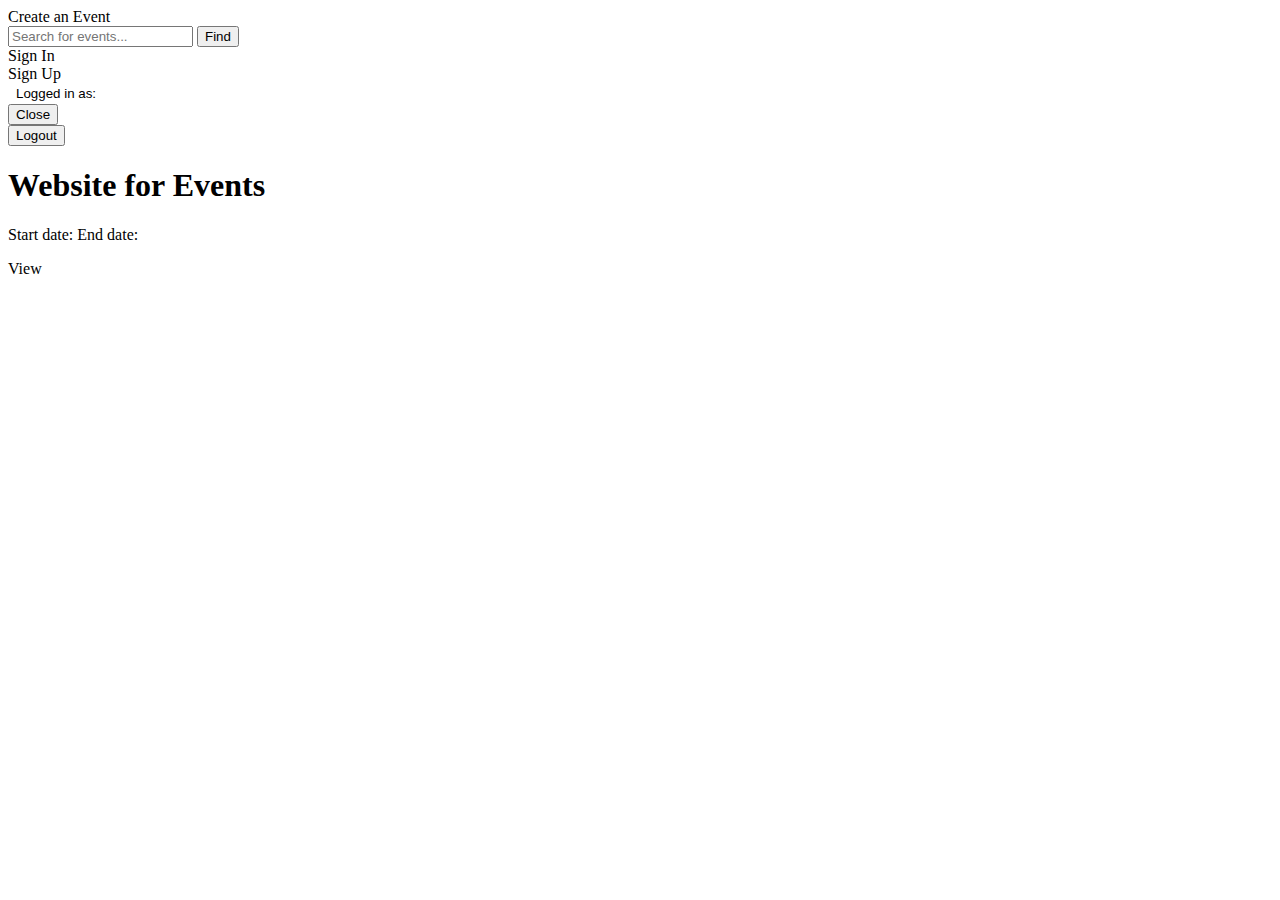
<file: src/main/resources/templates/index.html>
<!DOCTYPE html>
<html lang="en" xmlns:sec="http://www.thymeleaf.org/extras/spring-security" xmlns:th="http://www.thymeleaf.org">
<head>
    <meta charset="UTF-8">
    <meta content="width=device-width, initial-scale=1.0" name="viewport">
    <title>Home</title>
    <link rel="stylesheet" th:href="@{/css/style.css}" type="text/css"/>
    <link crossorigin="anonymous" href="https://cdn.jsdelivr.net/npm/bootstrap@5.3.0-alpha1/dist/css/bootstrap.min.css"
          integrity="sha384-GLhlTQ8iRABdZLl6O3oVMWSktQOp6b7In1Zl3/Jr59b6EGGoI1aFkw7cmDA6j6gD" rel="stylesheet">
    <link crossorigin="anonymous" href="https://use.fontawesome.com/releases/v5.14.0/css/all.css"
          integrity="sha384-HzLeBuhoNPvSl5KYnjx0BT+WB0QEEqLprO+NBkkk5gbc67FTaL7XIGa2w1L0Xbgc" rel="stylesheet">
    <link href="#" rel="shortcut icon"/>
</head>
<body>
<header>
    <div class="header-container">
        <a class="header-button" th:href="@{/}">
            <i class="fas fa-home"></i>
        </a>
        <div sec:authorize="authenticated">
            <a class="header-button" th:href="@{/event/create}">Create an Event</a>
        </div>
        <form class="search-container" th:action="@{/search}" method="get">
            <input class="search-bar" placeholder="Search for events..." type="text">
            <button class="find-button">Find</button>
        </form>
        <div sec:authorize="!authenticated">
            <a class="header-button" th:href="@{/login}">Sign In</a>
        </div>
        <div sec:authorize="!authenticated">
            <a class="header-button" th:href="@{/signup}">Sign Up</a>
        </div>
        <button class="header-button" style="background-color: transparent; border-color: transparent;"  type="button" data-bs-toggle="modal" data-bs-target="#exampleModal" sec:authorize="authenticated">
            <div class="loggedIn" sec:authorize="authenticated">
                Logged in as: <span sec:authentication="name"></span>
            </div>
        </button>
        </a>
    </div>
</header>
<div class="modal fade" id="exampleModal" tabindex="-1" aria-labelledby="exampleModalLabel" aria-hidden="true">
    <div class="modal-dialog">
        <div class="modal-content">
            <div class="modal-footer">
                <button type="button" class="btn btn-secondary" data-bs-dismiss="modal">Close</button>
                    <form th:action="@{/logout}" method="post" sec:authorize="authenticated">
                        <input class="btn btn-primary" type="submit" value="Logout">
                    </form>
            </div>
        </div>
    </div>
</div>
<div class="title-div">
    <h1 class="title">Website for Events</h1>
</div>
<div th:switch="${events.size()}">
    <div class="row">
        <div th:each="event : ${events}" class="event-box col-6 col-md-6">
            <div class="event-box-content">
                <h2 class="event-title">
                    <a class="event-title" th:href="@{/event/{id}(id=${event.id})}" th:text="${event.title}"></a>
                </h2>
                <p class="event-date">
                    <span>Start date:</span>
                    <span th:text="${event.startDate}"></span>
                    <span class="end-date">End date:</span>
                    <span th:text="${event.endDate}"></span>
                </p>
                <p class="event-description" th:text="${event.description}"></p>
            </div>
            <div class="event-box-footer">
                <a th:data="${event.id}" th:href="@{/event/{eventId}(eventId=${event.id})}" class="btn btn-primary"
                   type="submit">
                    View
                </a>
            </div>
        </div>
    </div>
</div>
<script crossorigin="anonymous"
        integrity="sha384-oBqDVmMz9ATKxIep9tiCxS/Z9fNfEXiDAYTujMAeBAsjFuCZSmKbSSUnQlmh/jp3"
        src="https://cdn.jsdelivr.net/npm/@popperjs/core@2.11.6/dist/umd/popper.min.js"></script>
<script crossorigin="anonymous"
        integrity="sha384-mQ93GR66B00ZXjt0YO5KlohRA5SY2XofN4zfuZxLkoj1gXtW8ANNCe9d5Y3eG5eD"
        src="https://cdn.jsdelivr.net/npm/bootstrap@5.3.0-alpha1/dist/js/bootstrap.min.js"></script>
</body>
</html>
</file>
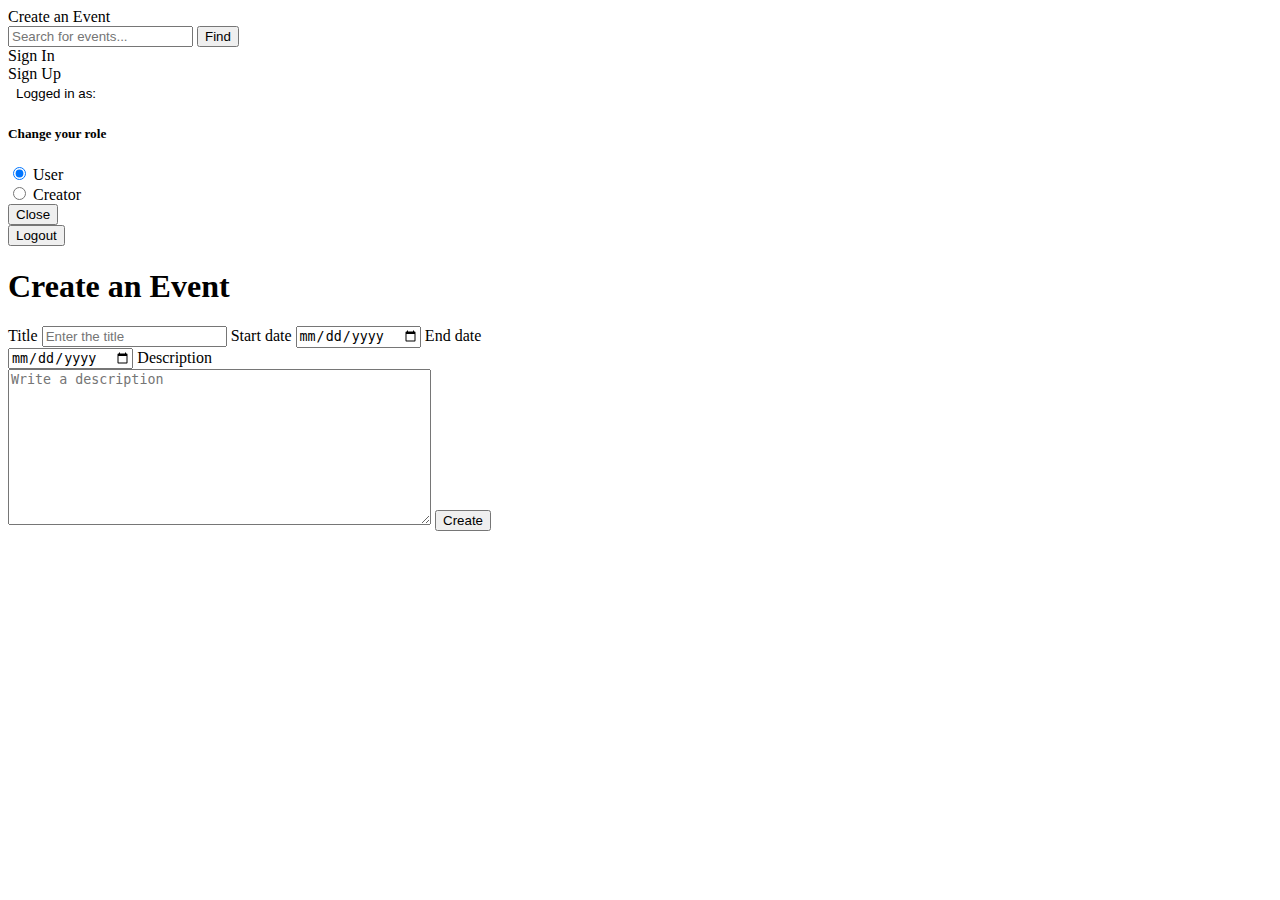
<file: src/main/resources/templates/create-event.html>
<!DOCTYPE html>
<html lang="en" xmlns:th="http://www.thymeleaf.org" xmlns:sec="http://www.thymeleaf.org/extras/spring-security">
<head>
    <meta charset="UTF-8">
    <meta content="width=device-width, initial-scale=1.0" name="viewport">
    <title>Home</title>
    <link rel="stylesheet" th:href="@{/css/style.css}" type="text/css"/>
    <link crossorigin="anonymous" href="https://cdn.jsdelivr.net/npm/bootstrap@5.3.0-alpha1/dist/css/bootstrap.min.css"
          integrity="sha384-GLhlTQ8iRABdZLl6O3oVMWSktQOp6b7In1Zl3/Jr59b6EGGoI1aFkw7cmDA6j6gD" rel="stylesheet">
    <link crossorigin="anonymous" href="https://use.fontawesome.com/releases/v5.14.0/css/all.css"
          integrity="sha384-HzLeBuhoNPvSl5KYnjx0BT+WB0QEEqLprO+NBkkk5gbc67FTaL7XIGa2w1L0Xbgc" rel="stylesheet">
    <link href="#" rel="shortcut icon"/>
</head>
<body>
<header>
    <div class="header-container">
        <a class="header-button" th:href="@{/}">
            <i class="fas fa-home"></i>
        </a>
        <div sec:authorize="authenticated">
            <a class="header-button" th:href="@{/event/create}">Create an Event</a>
        </div>
        <form class="search-container" th:action="@{/search}" method="get">
            <input class="search-bar" placeholder="Search for events..." type="text">
            <button class="find-button">Find</button>
        </form>
        <div sec:authorize="!authenticated">
            <a class="header-button" th:href="@{/login}">Sign In</a>
        </div>
        <div sec:authorize="!authenticated">
            <a class="header-button" th:href="@{/signup}">Sign Up</a>
        </div>
        <button class="header-button" style="background-color: transparent; border-color: transparent;"  type="button" data-bs-toggle="modal" data-bs-target="#exampleModal" sec:authorize="authenticated">
            <div class="loggedIn" sec:authorize="authenticated">
                Logged in as: <span sec:authentication="name"></span>
            </div>
        </button>
        </a>
    </div>
</header>
<div class="modal fade" id="exampleModal" tabindex="-1" aria-labelledby="exampleModalLabel" aria-hidden="true">
    <div class="modal-dialog">
        <div class="modal-content">
            <div class="modal-body">
                <h5>Change your role</h5>
                <form th:action="@{/switch-to-user}" method="post">
                    <div class="form-check">
                        <input class="form-check-input" type="radio" name="flexRadioDefault" id="flexRadioDefault2" checked>
                        <label class="form-check-label" for="flexRadioDefault2">
                            User
                        </label>
                    </div>
                </form>
                <form th:action="@{/switch-to-creator}" method="post">
                    <div class="form-check">
                        <input class="form-check-input" type="radio" name="flexRadioDefault" id="flexRadioDefault1">
                        <label class="form-check-label" for="flexRadioDefault1">
                            Creator
                        </label>
                    </div>
                </form>
            </div>
            <div class="modal-footer">
                <button type="button" class="btn btn-secondary" data-bs-dismiss="modal">Close</button>
                <form th:action="@{/logout}" method="post" sec:authorize="authenticated">
                    <input class="btn btn-primary" type="submit" value="Logout">
                </form>
            </div>
        </div>
    </div>
</div>
<main>
    <form action="#" class="form-container" style="width: 600px" method="post" th:action="@{/event/create}" th:object="${event}">
        <h1 class="second-tile">Create an Event</h1>
        <label for="title">Title</label>
        <input type="text" th:field="*{title}" id="title" name="title" placeholder="Enter the title">
        <span th:if="${#fields.hasErrors('title')}" th:errors="*{title}" class="text-danger"></span>
        <label for="startDate">Start date</label>
        <input type="date" th:field="*{startDate}" id="startDate" name="startDate" placeholder="Enter the start date">
        <span th:if="${#fields.hasErrors('startDate')}" th:errors="*{startDate}" class="text-danger"></span>
        <label for="endDate">End date</label>
        <input type="date" th:field="*{endDate}" id="endDate" name="endDate" placeholder="Enter the end date">
        <span th:if="${#fields.hasErrors('endDate')}" th:errors="*{endDate}" class="text-danger"></span>
        <label for="description">Description</label>
        <textarea rows="10" cols="50" minlength="20" th:field="*{description}" id="description" name="description" placeholder="Write a description"></textarea>
        <span  th:if="${#fields.hasErrors('description')}" th:errors="*{description}" class="text-danger"></span>
        <button type="submit">Create</button>
    </form>
</main>
<script th:inline="javascript" th:src="@{/js/home.js}" type="text/javascript"></script>
<script crossorigin="anonymous"
        integrity="sha384-oBqDVmMz9ATKxIep9tiCxS/Z9fNfEXiDAYTujMAeBAsjFuCZSmKbSSUnQlmh/jp3"
        src="https://cdn.jsdelivr.net/npm/@popperjs/core@2.11.6/dist/umd/popper.min.js"></script>
<script crossorigin="anonymous"
        integrity="sha384-mQ93GR66B00ZXjt0YO5KlohRA5SY2XofN4zfuZxLkoj1gXtW8ANNCe9d5Y3eG5eD"
        src="https://cdn.jsdelivr.net/npm/bootstrap@5.3.0-alpha1/dist/js/bootstrap.min.js"></script>
</body>
</html>
</file>
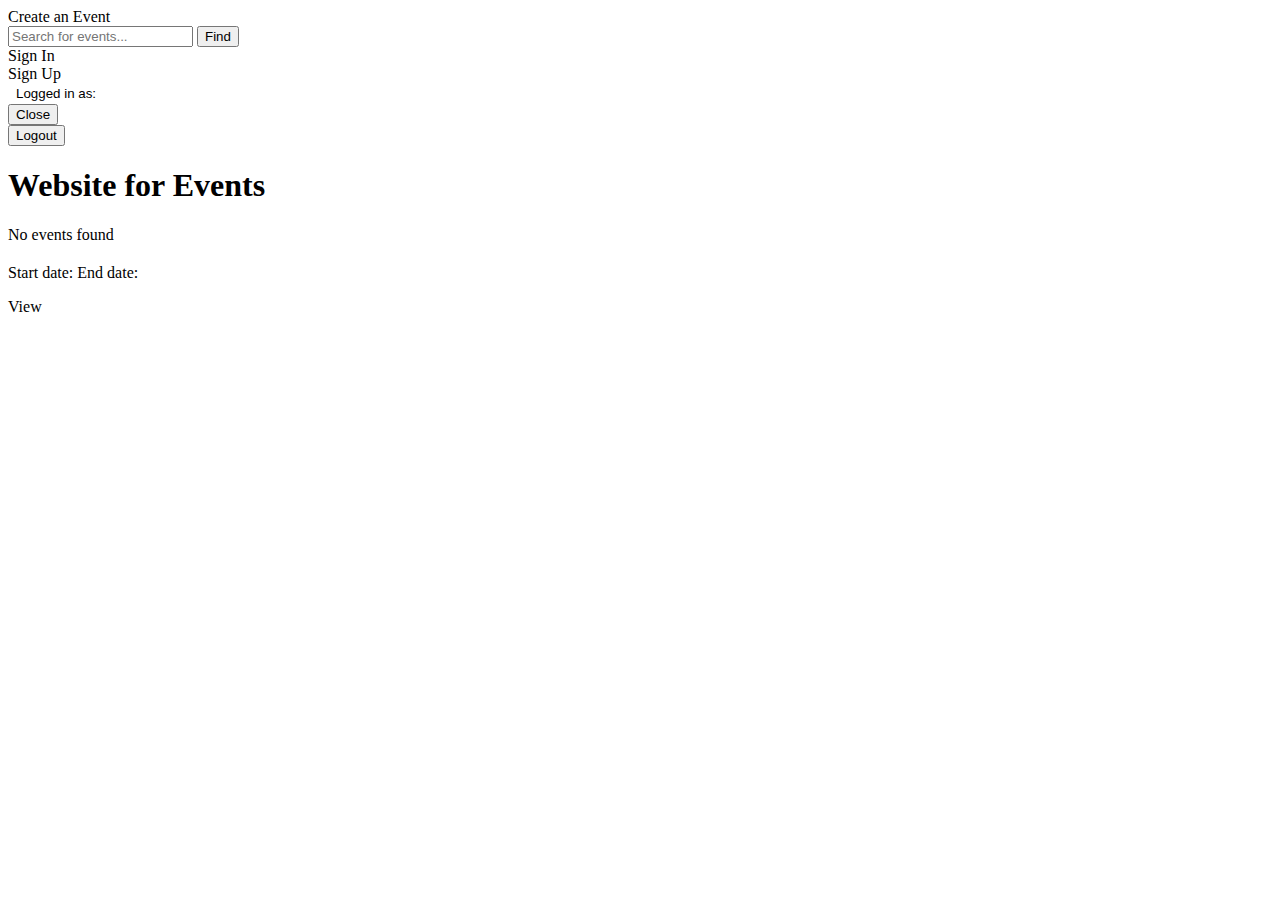
<file: src/main/resources/templates/search.html>
<!DOCTYPE html>
<html lang="en" xmlns:sec="http://www.thymeleaf.org/extras/spring-security" xmlns:th="http://www.thymeleaf.org">
<head>
    <meta charset="UTF-8">
    <meta content="width=device-width, initial-scale=1.0" name="viewport">
    <title>Home</title>
    <link rel="stylesheet" th:href="@{/css/style.css}" type="text/css"/>
    <link crossorigin="anonymous" href="https://cdn.jsdelivr.net/npm/bootstrap@5.3.0-alpha1/dist/css/bootstrap.min.css"
          integrity="sha384-GLhlTQ8iRABdZLl6O3oVMWSktQOp6b7In1Zl3/Jr59b6EGGoI1aFkw7cmDA6j6gD" rel="stylesheet">
    <link crossorigin="anonymous" href="https://use.fontawesome.com/releases/v5.14.0/css/all.css"
          integrity="sha384-HzLeBuhoNPvSl5KYnjx0BT+WB0QEEqLprO+NBkkk5gbc67FTaL7XIGa2w1L0Xbgc" rel="stylesheet">
    <link href="#" rel="shortcut icon"/>
</head>
<body>
<header>
    <div class="header-container">
        <a class="header-button" th:href="@{/}">
            <i class="fas fa-home"></i>
        </a>
        <div sec:authorize="authenticated">
            <a class="header-button" th:href="@{/event/create}">Create an Event</a>
        </div>
        <form class="search-container" th:action="@{/search}" method="get">
            <input class="search-bar" placeholder="Search for events..." type="text">
            <button class="find-button">Find</button>
        </form>
        <div sec:authorize="!authenticated">
            <a class="header-button" th:href="@{/login}">Sign In</a>
        </div>
        <div sec:authorize="!authenticated">
            <a class="header-button" th:href="@{/signup}">Sign Up</a>
        </div>
        <button class="header-button" style="background-color: transparent; border-color: transparent;" type="button"
                data-bs-toggle="modal" data-bs-target="#exampleModal" sec:authorize="authenticated">
            <div class="loggedIn" sec:authorize="authenticated">
                Logged in as: <span sec:authentication="name"></span>
            </div>
        </button>
        </a>
    </div>
</header>
<div class="modal fade" id="exampleModal" tabindex="-1" aria-labelledby="exampleModalLabel" aria-hidden="true">
    <div class="modal-dialog">
        <div class="modal-content">
            <div class="modal-footer">
                <button type="button" class="btn btn-secondary" data-bs-dismiss="modal">Close</button>
                <form th:action="@{/logout}" method="post" sec:authorize="authenticated">
                    <input class="btn btn-primary" type="submit" value="Logout">
                </form>
            </div>
        </div>
    </div>
</div>
<div class="title-div">
    <h1 class="title">Website for Events</h1>
</div>
<div th:switch="${events.size()}">
    <div th:case="0">
        <p>No events found</p>
    </div>
    <div th:case="1">
        <div class="row">
            <div th:each="event : ${events}" class="event-box col-6 col-md-6">
                <div class="event-box-content">
                    <h2 class="event-title">
                        <a class="event-title" th:href="@{/event/{id}(id=${event.id})}" th:text="${event.title}"></a>
                    </h2>
                    <p class="event-date">
                        <span>Start date:</span>
                        <span th:text="${event.startDate}"></span>
                        <span class="end-date">End date:</span>
                        <span th:text="${event.endDate}"></span>
                    </p>
                    <p class="event-description" th:text="${event.description}"></p>
                </div>
                <div class="event-box-footer">
                    <a th:data="${event.id}" th:href="@{/event/{eventId}(eventId=${event.id})}" class="btn btn-primary"
                       type="submit">
                        View
                    </a>
                </div>
            </div>
        </div>
    </div>
</div>
</body>
<script crossorigin="anonymous"
        integrity="sha384-oBqDVmMz9ATKxIep9tiCxS/Z9fNfEXiDAYTujMAeBAsjFuCZSmKbSSUnQlmh/jp3"
        src="https://cdn.jsdelivr.net/npm/@popperjs/core@2.11.6/dist/umd/popper.min.js"></script>
<script crossorigin="anonymous"
        integrity="sha384-mQ93GR66B00ZXjt0YO5KlohRA5SY2XofN4zfuZxLkoj1gXtW8ANNCe9d5Y3eG5eD"
        src="https://cdn.jsdelivr.net/npm/bootstrap@5.3.0-alpha1/dist/js/bootstrap.min.js"></script>
</html>
</file>
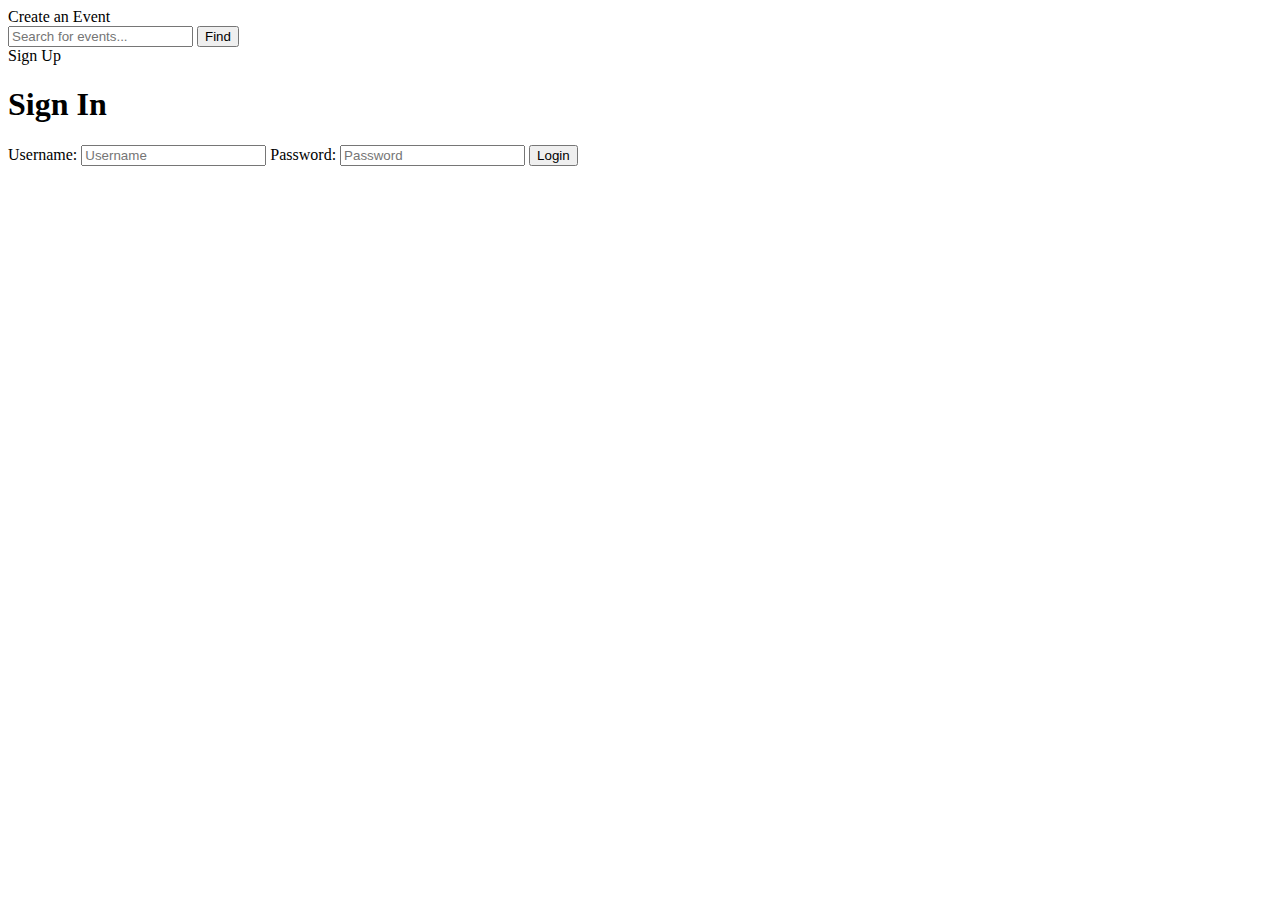
<file: src/main/resources/templates/signin.html>
<!DOCTYPE html>
<html lang="en" xmlns:th="http://www.thymeleaf.org" xmlns:sec="http://www.w3.org/1999/xhtml">
<head>
    <meta charset="UTF-8">
    <meta content="width=device-width, initial-scale=1.0" name="viewport">
    <title>Home</title>
    <link rel="stylesheet" th:href="@{/css/style.css}" type="text/css"/>
    <link crossorigin="anonymous" href="https://cdn.jsdelivr.net/npm/bootstrap@5.3.0-alpha1/dist/css/bootstrap.min.css"
          integrity="sha384-GLhlTQ8iRABdZLl6O3oVMWSktQOp6b7In1Zl3/Jr59b6EGGoI1aFkw7cmDA6j6gD" rel="stylesheet">
    <link crossorigin="anonymous" href="https://use.fontawesome.com/releases/v5.14.0/css/all.css"
          integrity="sha384-HzLeBuhoNPvSl5KYnjx0BT+WB0QEEqLprO+NBkkk5gbc67FTaL7XIGa2w1L0Xbgc" rel="stylesheet">
    <link href="#" rel="shortcut icon"/>
</head>
<body>
<header>
    <div class="header-container">
        <a class="header-button" th:href="@{/}">
            <i class="fas fa-home"></i>
        </a>
        <div sec:authorize="authenticated">
            <a class="header-button" th:href="@{/event/create}">Create an Event</a>
        </div>
        <form class="search-container" th:action="@{/search}" method="get">
            <input class="search-bar" placeholder="Search for events..." type="text">
            <button class="find-button">Find</button>
        </form>
        <a class="header-button" th:href="@{/signup}">Sign Up</a>
    </div>
</header>
<main>
    <form action="#" class="form-container" method="post" th:action="@{/login}" th:object="${user}">
        <h1 class="second-tile">Sign In</h1>
        <label for="username">Username:</label>
        <input id="username" name="username" placeholder="Username" th:field="*{username}" type="text">
        <span class="text-danger" th:errors="*{username}" th:if="${#fields.hasErrors('username')}"></span>
        <label for="password">Password:</label>
        <input id="password" name="password" placeholder="Password" th:field="*{password}" type="password">
        <span class="text-danger" th:errors="*{password}" th:if="${#fields.hasErrors('password')}"></span>
        <button type="submit">Login</button>
    </form>
</main>
</body>
<script crossorigin="anonymous"
        integrity="sha384-oBqDVmMz9ATKxIep9tiCxS/Z9fNfEXiDAYTujMAeBAsjFuCZSmKbSSUnQlmh/jp3"
        src="https://cdn.jsdelivr.net/npm/@popperjs/core@2.11.6/dist/umd/popper.min.js"></script>
<script crossorigin="anonymous"
        integrity="sha384-mQ93GR66B00ZXjt0YO5KlohRA5SY2XofN4zfuZxLkoj1gXtW8ANNCe9d5Y3eG5eD"
        src="https://cdn.jsdelivr.net/npm/bootstrap@5.3.0-alpha1/dist/js/bootstrap.min.js"></script>
</html>
</file>
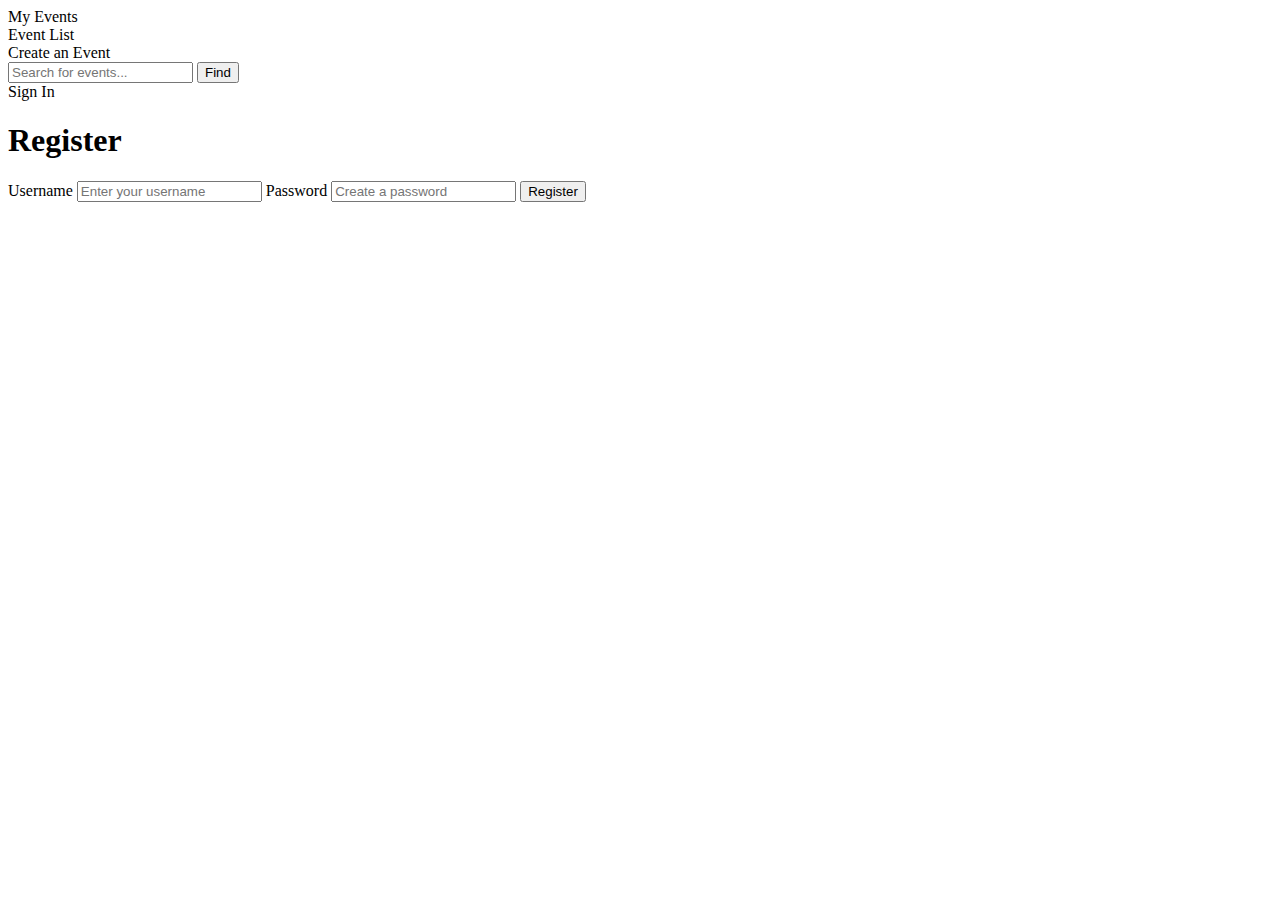
<file: src/main/resources/templates/signup.html>
<!DOCTYPE html>
<html lang="en" xmlns:th="http://www.thymeleaf.org" xmlns:sec="http://www.w3.org/1999/xhtml">
<head>
    <meta charset="UTF-8">
    <meta content="width=device-width, initial-scale=1.0" name="viewport">
    <title>Home</title>
    <link rel="stylesheet" th:href="@{/css/style.css}" type="text/css"/>
    <link crossorigin="anonymous" href="https://cdn.jsdelivr.net/npm/bootstrap@5.3.0-alpha1/dist/css/bootstrap.min.css"
          integrity="sha384-GLhlTQ8iRABdZLl6O3oVMWSktQOp6b7In1Zl3/Jr59b6EGGoI1aFkw7cmDA6j6gD" rel="stylesheet">
    <link crossorigin="anonymous" href="https://use.fontawesome.com/releases/v5.14.0/css/all.css"
          integrity="sha384-HzLeBuhoNPvSl5KYnjx0BT+WB0QEEqLprO+NBkkk5gbc67FTaL7XIGa2w1L0Xbgc" rel="stylesheet">
    <link href="#" rel="shortcut icon"/>
</head>
<body>
<header>
    <div class="header-container">
        <a class="header-button" th:href="@{/}">
            <i class="fas fa-home"></i>
        </a>
        <div sec:authorize="authenticated">
            <a class="header-button" th:href="@{/user-events}">My Events</a>
        </div>
        <div>
            <a class="header-button" th:href="@{/event}">Event List</a>
        </div>
        <div sec:authorize="authenticated">
            <a class="header-button" th:href="@{/event/create}">Create an Event</a>
        </div>
        <form class="search-container" th:action="@{/search}" method="get">
            <input class="search-bar" placeholder="Search for events..." type="text">
            <button class="find-button">Find</button>
        </form>
        <a class="header-button" th:href="@{/login}">Sign In</a>
    </div>
</header>
<main>
    <form action="#" class="form-container" method="post" th:action="@{/submit}" th:object="${user}">
        <h1 class="second-tile">Register</h1>
        <label for="username">Username</label>
        <input id="username" name="username" placeholder="Enter your username" th:field="*{username}" type="text">
        <span class="text-danger" th:errors="*{username}" th:if="${#fields.hasErrors('username')}"></span>
        <label for="password">Password</label>
        <input id="password" name="password" min="8" max="30" placeholder="Create a password" th:field="*{password}" type="password">
        <span class="text-danger" th:errors="*{password}" th:if="${#fields.hasErrors('password')}"></span>
        <button type="submit">Register</button>
    </form>
</main>
<script crossorigin="anonymous"
        integrity="sha384-oBqDVmMz9ATKxIep9tiCxS/Z9fNfEXiDAYTujMAeBAsjFuCZSmKbSSUnQlmh/jp3"
        src="https://cdn.jsdelivr.net/npm/@popperjs/core@2.11.6/dist/umd/popper.min.js"></script>
<script crossorigin="anonymous"
        integrity="sha384-mQ93GR66B00ZXjt0YO5KlohRA5SY2XofN4zfuZxLkoj1gXtW8ANNCe9d5Y3eG5eD"
        src="https://cdn.jsdelivr.net/npm/bootstrap@5.3.0-alpha1/dist/js/bootstrap.min.js"></script>
</body>
</html>
</file>
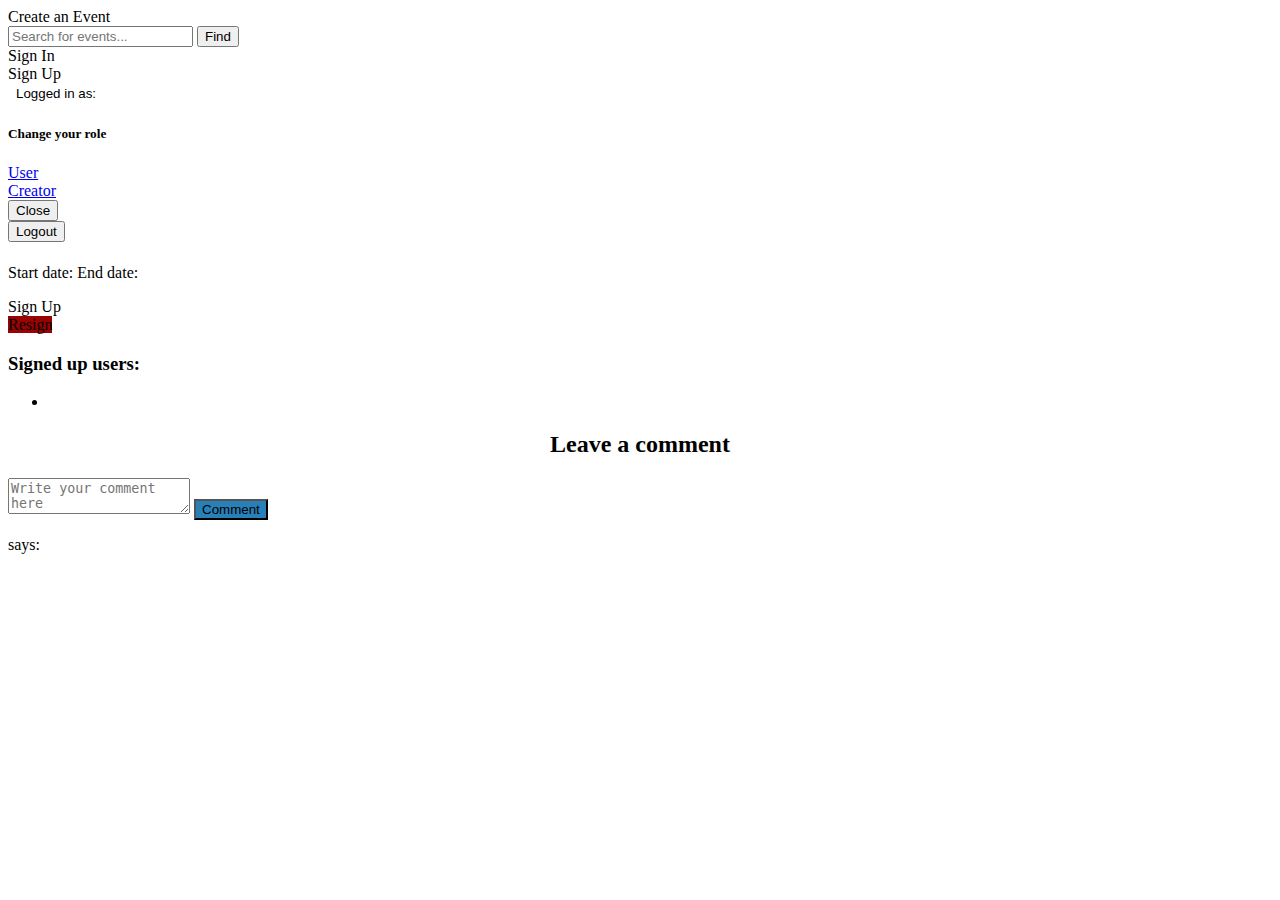
<file: src/main/resources/templates/view-event.html>
<!DOCTYPE html>
<html lang="en" xmlns:th="http://www.thymeleaf.org" xmlns:sec="http://www.thymeleaf.org/extras/spring-security">
<head>
    <meta charset="UTF-8">
    <meta content="width=device-width, initial-scale=1.0" name="viewport">
    <title>Home</title>
    <link rel="stylesheet" th:href="@{/css/style.css}" type="text/css"/>
    <link crossorigin="anonymous" href="https://cdn.jsdelivr.net/npm/bootstrap@5.3.0-alpha1/dist/css/bootstrap.min.css"
          integrity="sha384-GLhlTQ8iRABdZLl6O3oVMWSktQOp6b7In1Zl3/Jr59b6EGGoI1aFkw7cmDA6j6gD" rel="stylesheet">
    <link crossorigin="anonymous" href="https://use.fontawesome.com/releases/v5.14.0/css/all.css"
          integrity="sha384-HzLeBuhoNPvSl5KYnjx0BT+WB0QEEqLprO+NBkkk5gbc67FTaL7XIGa2w1L0Xbgc" rel="stylesheet">
    <link href="#" rel="shortcut icon"/>
</head>
<body>
<header>
    <div class="header-container">
        <a class="header-button" th:href="@{/}">
            <i class="fas fa-home"></i>
        </a>
        <div sec:authorize="authenticated">
            <a class="header-button" th:href="@{/event/create}">Create an Event</a>
        </div>
        <form class="search-container" th:action="@{/search}" method="get">
            <input class="search-bar" placeholder="Search for events..." type="text">
            <button class="find-button">Find</button>
        </form>
        <div sec:authorize="!authenticated">
            <a class="header-button" th:href="@{/login}">Sign In</a>
        </div>
        <div sec:authorize="!authenticated">
            <a class="header-button" th:href="@{/signup}">Sign Up</a>
        </div>
        <button class="header-button" style="background-color: transparent; border-color: transparent;"  type="button" data-bs-toggle="modal" data-bs-target="#exampleModal" sec:authorize="authenticated">
            <div class="loggedIn" sec:authorize="authenticated">
                Logged in as: <span sec:authentication="name"></span>
            </div>
        </button>
        </a>
    </div>
</header>
<div class="modal fade" id="exampleModal" tabindex="-1" aria-labelledby="exampleModalLabel" aria-hidden="true">
    <div class="modal-dialog">
        <div class="modal-content">
            <div class="modal-body">
                <h5>Change your role</h5>
                    <div th:if="${user.role.name.contains('CREATOR')}">
                        <a href="#" th:href="@{/switch-user-role(role=ROLE_USER)}" class="btn btn-primary">User</a>
                    </div>
                    <div th:if="${user.role.name.contains('USER')}">
                        <a href="#" th:href="@{/switch-user-role(role=ROLE_CREATOR)}" class="btn btn-primary">Creator</a>
                    </div>
            </div>
            <div class="modal-footer">
                <button type="button" class="btn btn-secondary" data-bs-dismiss="modal">Close</button>
                <form th:action="@{/logout}" method="post" sec:authorize="authenticated">
                    <input class="btn btn-primary" type="submit" value="Logout">
                </form>
            </div>
        </div>
    </div>
</div>
<div class="event-details-container">
    <h1 class="event-details-title" th:text="${event.title}"></h1>
    <p class="event-date">
        <span>Start date:</span>
        <span th:text="${event.startDate}"></span>
        <span class="end-date">End date:</span>
        <span th:text="${event.endDate}"></span>
    </p>
    <p class="event-description" th:text="${event.description}"></p>
    <div  sec:authorize="isAuthenticated()">
        <div class="event-box-footer" th:if="${!isSignedUp}">
                <a th:href="@{'/event/' + ${event.id} + '/signup'}" type="button">Sign Up</a>
        </div>
        <div class="event-box-footer" th:if="${isSignedUp}">
                <a style="background-color: #9b0202" th:href="@{'/event/' + ${event.id} + '/resign'}" type="button">Resign</a>
        </div>
    </div>
    <div class="signed-up-users">
        <h3>Signed up users:</h3>
        <ul>
            <li th:each="user : ${attendees}">
                <span th:text="${user.username}"></span>
            </li>
        </ul>
    </div>
</div>
<div class="comments-container" sec:authorize="authenticated">
    <h2 style="text-shadow: 0 2px 4px rgba(245,245,245,0.5); text-align: center">Leave a comment</h2>
    <form method="post" th:action="@{'/event/' + ${event.id} + '/comments'}">
        <textarea maxlength="500" name="comment" placeholder="Write your comment here"></textarea>
        <button style="background-color: #2980b9" class="btn btn-primary" type="submit">Comment</button>
    </form>
    <div class="comments-list">
        <div class="comment" th:each="comment : ${comments}">
            <p>
            <span class="comment-author" style="font-weight: bold" th:text="${comment.user.username}"></span>
            <span>says:</span>
            </p>
            <div class="comment-text" th:text="${comment.text}"></div>
        </div>
    </div>
</div>
</body>
<script th:inline="javascript" th:src="@{/js/script.js}" type="text/javascript"></script>
<script crossorigin="anonymous"
        integrity="sha384-oBqDVmMz9ATKxIep9tiCxS/Z9fNfEXiDAYTujMAeBAsjFuCZSmKbSSUnQlmh/jp3"
        src="https://cdn.jsdelivr.net/npm/@popperjs/core@2.11.6/dist/umd/popper.min.js"></script>
<script crossorigin="anonymous"
        integrity="sha384-mQ93GR66B00ZXjt0YO5KlohRA5SY2XofN4zfuZxLkoj1gXtW8ANNCe9d5Y3eG5eD"
        src="https://cdn.jsdelivr.net/npm/bootstrap@5.3.0-alpha1/dist/js/bootstrap.min.js"></script>
<script src="https://code.jquery.com/jquery-3.5.1.slim.min.js"
        integrity="sha384-DfXdz2htPH0lsSSs5nCTpuj/zy4C+OGpamoFVy38MVBnE+IbbVYUew+OrCXaRkfj"
        crossorigin="anonymous"></script>
</html>
</file>
